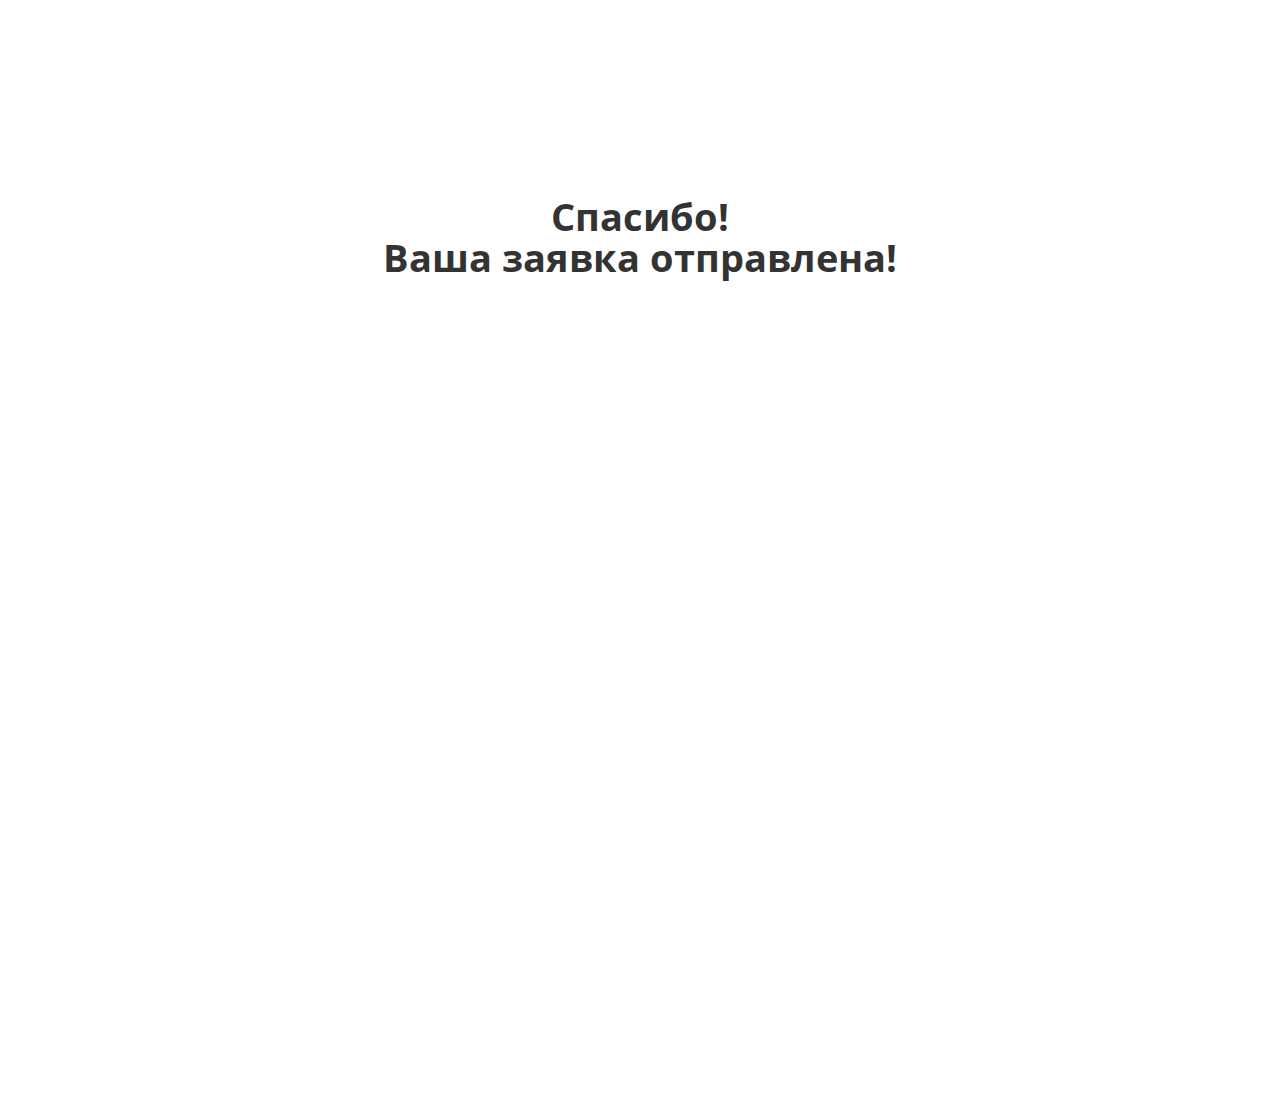
<file: thank-you.html>
<!DOCTYPE html>
<html lang="ru">

<head>
  <meta charset="UTF-8">
  <meta name="viewport" content="width=device-width, initial-scale=1.0">
  <title>Blanchard Art Gallery</title>
  <link rel="stylesheet" href="css/main.css">
  <link rel="stylesheet" href="css/variables.css">
  <link rel="stylesheet" href="css/thank.css">

  <link rel="icon" href="img/header/BL.ico" type="image/x-icon">
</head>

<body>
  <div class="form-text">
    <a class="text-center focus" href="index.html" target="_self">Спасибо!<br>Ваша заявка отправлена!</a>
  </div>
</body>

</html>
</file>
<file: css/main.css>
@font-face {
  font-family: 'opensans';
  font-style : normal;
  font-weight: 300;
  src        : url(../fonds/OpenSans-Light.woff);
  src        : url(../fonds/OpenSans-Light.woff2)
}

@font-face {
  font-family: 'opensans';
  font-style : normal;
  font-weight: 400;
  src        : url(../fonds/OpenSans-Regular.woff);
  src        : url(../fonds/OpenSans-Regular.woff2)
}

@font-face {
  font-family: 'opensans';
  font-style : normal;
  font-weight: 600;
  src        : url(../fonds/OpenSans-SemiBold.woff);
  src        : url(../fonds/OpenSans-SemiBold.woff2)
}

@font-face {
  font-family: 'opensans';
  font-style : normal;
  font-weight: 700;
  src        : url(../fonds/OpenSans-Bold.woff);
  src        : url(../fonds/OpenSans-Bold.woff2)
}

@font-face {
  font-family: 'opensans';
  font-style : italic;
  src        : url(../fonds/OpenSans-Italic.woff);
  src        : url(../fonds/OpenSans-Italic.woff2)
}



body {
  min-width  : 320px;
  font-size  : 16px;
  font-weight: 400;
  line-height: 32px;
  color      : var(--gray20);
  font-family: 'opensans', 'sans-serif'
}

* {
  box-sizing: border-box
}

a {
  text-decoration: none;
  color          : var(--gray20)
}

ul {
  margin    : 0;
  padding   : 0;
  list-style: none
}

h1,
h2,
h3,
h4 {
  margin: 0
}

h1 {
  position: absolute;
  width   : 1px;
  height  : 1px;
  margin  : -1px;
  padding : 0;
  overflow: hidden;
  border  : 0;
  clip    : rect(0 0 0 0)
}

p {
  margin: 0
}

img {
  max-width: 100%
}

.container {
  max-width    : 1920px;
  width        : 100%;
  margin       : 0 auto;
  padding-left : 55px;
  padding-right: 55px
}

.title {
  font-weight: normal;
  font-size  : 48px;
  line-height: 65px;
  color      : var(--gray20)
}

.text {
  font-weight: 600;
  font-size  : 24px;
  line-height: 32px;
  color      : var(--gray20)
}

.text-mini {
  font-weight: 400;
  font-size  : 12px;
  line-height: 16px;
  color      : var(--gray60)
}

::-webkit-input-placeholder {
  color: var(--white)
}

:-ms-input-placeholder {
  color: var(--white)
}

::-moz-placeholder {
  color: var(--white)
}

:-moz-placeholder {
  color: var(--white)
}

input[type=text]::-ms-clear {
  display: none;
  width  : 0;
  height : 0
}

input[type=text]::-ms-reveal {
  display: none;
  width  : 0;
  height : 0
}

input[type="search"]::-webkit-search-decoration,
input[type="search"]::-webkit-search-cancel-button,
input[type="search"]::-webkit-search-results-button,
input[type="search"]::-webkit-search-results-decoration {
  display: none
}

input::-webkit-outer-spin-button,
input::-webkit-inner-spin-button {
  -webkit-appearance: none;
  margin            : 0;
}

input[type=number] {
  -moz-appearance: textfield;
}

:hover::-webkit-input-placeholder {
  color: transparent
}

:focus::-moz-placeholder {
  color: transparent
}

:focus:-moz-placeholder {
  color: transparent
}

:focus:-ms-input-placeholder {
  color: transparent
}

@media(max-width:1440px) {
  .container {
    padding-left : 10px;
    padding-right: 10px
  }
}
</file>
<file: css/variables.css>
:root {
  --white: #ffffff;
  --white--rgb: 255, 255, 255;
  --black: #000000;
  --black--rgb: 0, 0, 0;
  --verydarkgray: #666666;
  --gray90: #e5e5e5;
  --gray60: #999999;
  --gray20: #333333;
  --lightgray: #cacaca;
  --lightlightgray: #c4c4c4;
  --verylightgray: #ececec;
  --moderateviolet: #9d5cd0;
  --moderateviolet--rgb: 157, 92, 208;
  --darkmoderateviolet: #7943a4;
  --verysoftviolet: #d1a9f0;
  --softviolet: #c283f3;
  --softviolet--rgb: 194, 131, 243;
}
</file>
<file: css/thank.css>
.form-text {
  margin-top: 200px;
  text-align: center;
  height    : 100vh;
}

.text-center {
  position   : relative;
  font-size  : 38px;
  font-weight: 700;
  outline    : 0;
  transition : 0.7s linear
}

.text-center::after {
  position  : absolute;
  content   : "";
  border    : 2px solid var(--darkmoderateviolet);
  width     : 553px;
  height    : 91px;
  left      : -186px;
  top       : 2px;
  transition: 0.5s linear;
  opacity   : 0;
}

@media (hover:hover) and (pointer:fine) {

  .text-center:hover {
    color     : var(--moderateviolet);
    font-size : 40px;
    transition: 0.2s linear;
  }
}

.text-center:focus::after {
  opacity   : 1;
  transition: 0.2s linear;
}

@media(max-width:1200px) {

  .text-center:active {
    color: var(--darkmoderateviolet);
  }
}

@media(max-width:695px) {
  .text-center {
    font-size: 24px;
  }

  .text-center::after {
    width : 353px;
    height: 87px;
    left  : -123px;
    top   : -4px;
  }
}

@media(max-width:400px) {
  .text-center {
    font-size  : 18px;
    font-weight: 400;
  }

  .text-center::after {
    width : 264px;
    height: 79px;
    left  : -93px;
    top   : -10px;
  }
}
</file>
